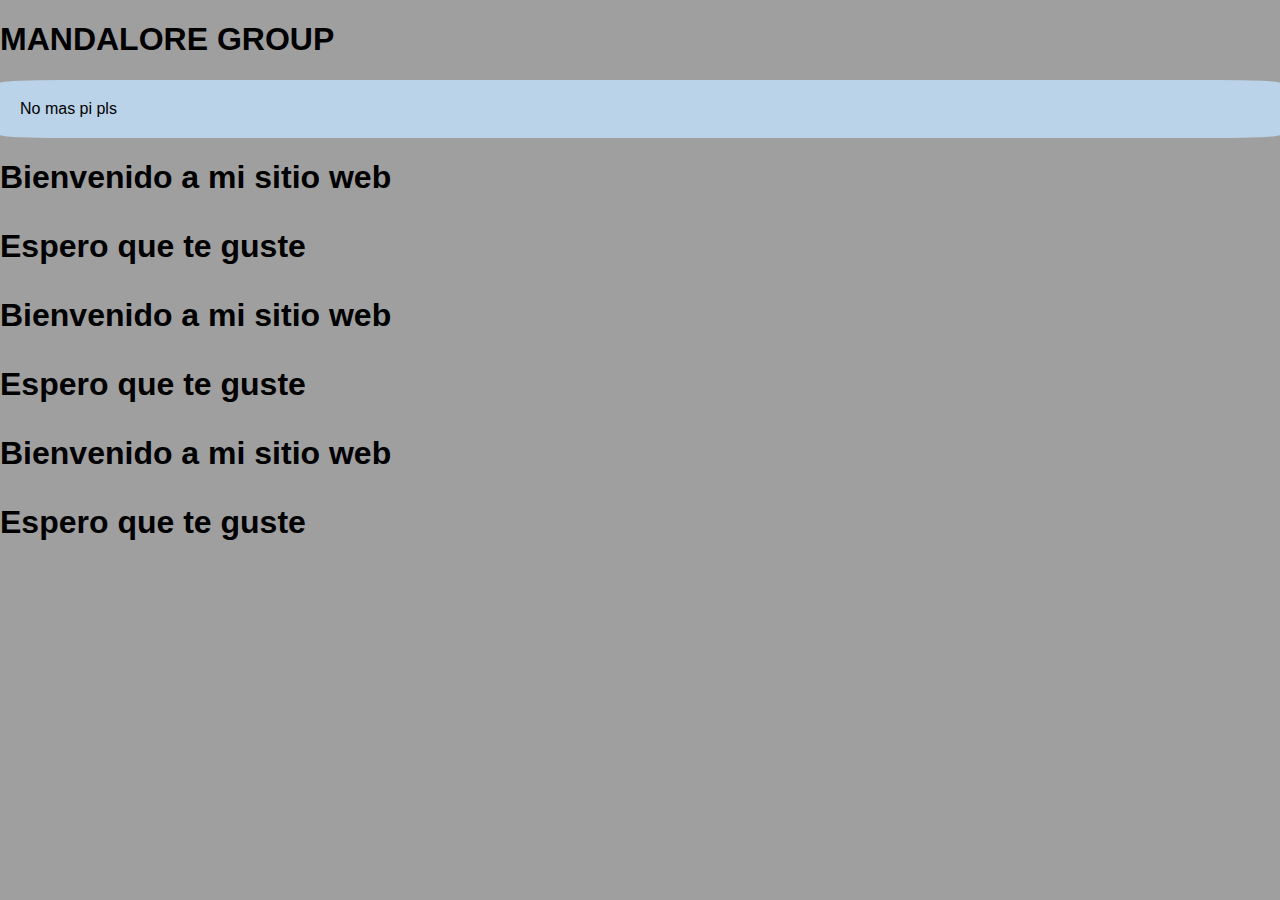
<file: index.html>
<!DOCTYPE html>
<html lang="en">

<head>
    <meta charset="UTF-8">
    <meta name="viewport" content="width=device-width, initial-scale=1.0">
    <title>Document</title>
    <link rel="stylesheet" href="app.css">
</head>
<header>
    <h1>MANDALORE GROUP</h1>
    <nav>No mas pi pls</nav>
</header>

<body>
    <main>
        <section>
            <article>
                <h1>Bienvenido a mi sitio web
                    <p>Espero que te guste</p>
                </h1>
            </article>
        </section>

        <section>
            <article>
                <h1>Bienvenido a mi sitio web
                    <p>Espero que te guste</p>
                </h1>
            </article>
        </section>

        <section>
            <article>
                <h1>Bienvenido a mi sitio web
                    <p>Espero que te guste</p>
                </h1>
            </article>
        </section>

    </main>
</body>

</html>
</file>
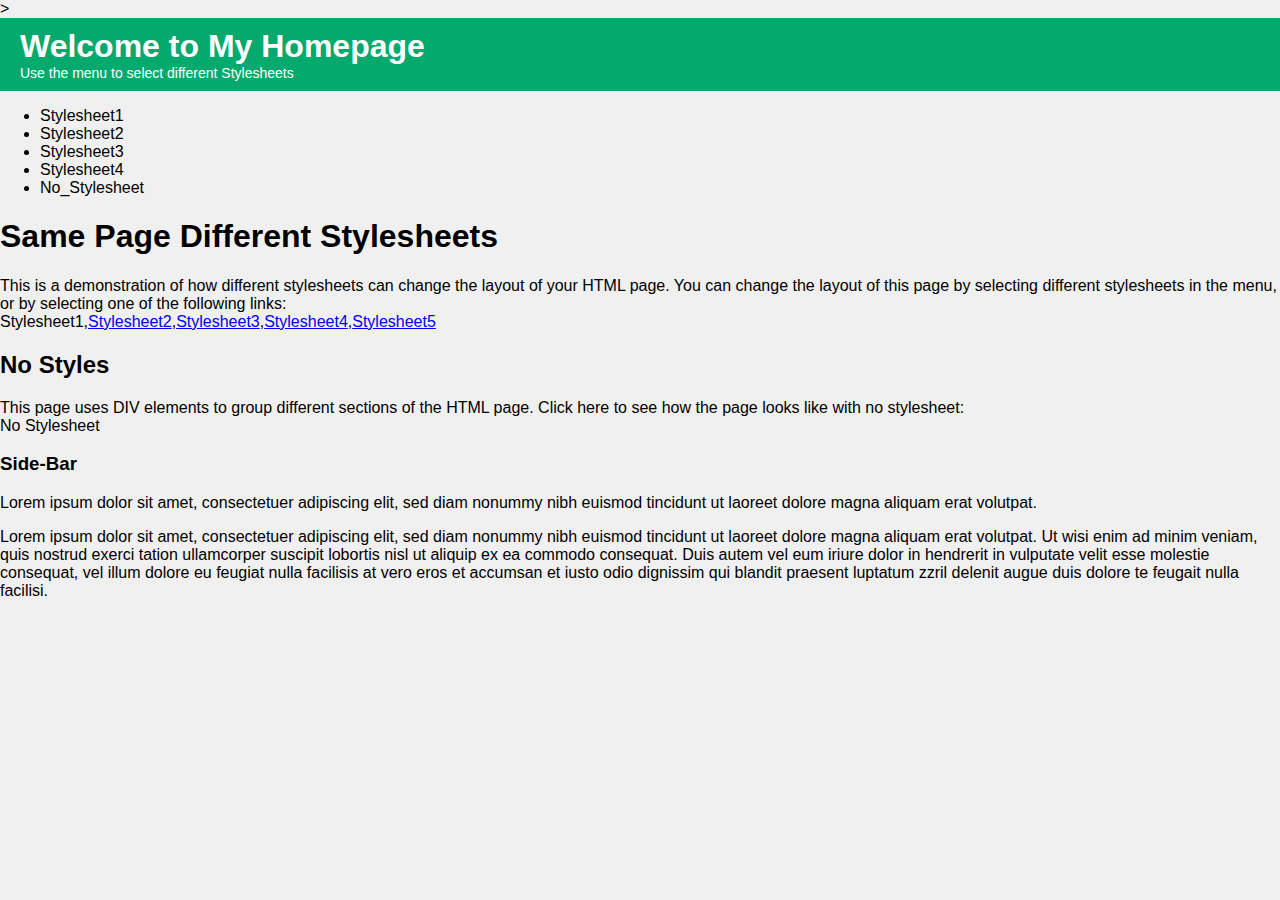
<file: archivo.html>
<!DOCTYPE html>
<html lang="en">

<head>
    <link id="estilo" rel="Stylesheet" href="./CSS/Stylesheet1.css">>
    <meta charset="UTF-8">
    <meta name="viewport" content="width=device-width, initial-scale=1.0">
    <title>Document</title>
    <script src="./JS/practica.js" defer></script>
</head>

<body>
    <header>
        <h1>Welcome to My Homepage</h1>
        <p>Use the menu to select different Stylesheets</p>
    </header>
    <div class="layout">
        <section class="lista">
            <nav>
                <ul>
                    <li><a class="css1" onclick="cambiarCSS('./CSS/Stylesheet1.css')">Stylesheet1</a></li>
                    <li><a class="css2" onclick="cambiarCSS('./CSS/Stylesheet2.css')">Stylesheet2</a></li>
                    <li><a class="css3" onclick="cambiarCSS('./CSS/Stylesheet3.css')">Stylesheet3</a></li>
                    <li><a class="css4" onclick="cambiarCSS('./CSS/Stylesheet4.css')">Stylesheet4</a></li>
                    <li><a class="no-css" onclick="cambiarCSS('./CSS/NoCss.css')">No_Stylesheet</a></li>
                </ul>
            </nav>
        </section>

        <div class="content">
            <section>
                <h1>Same Page Different Stylesheets</h1>
                <p>This is a demonstration of how different stylesheets
                    can change the layout of your HTML page. You can change the layout of
                    this page by selecting different stylesheets in the menu, or by selecting one of
                    the following links:<br>
                    <a onclick="cambiarCSS('./CSS/Stylesheet1.css')">Stylesheet1</a>,<a href="#">Stylesheet2</a>,<a
                        href="#">Stylesheet3</a>,<a href="#">Stylesheet4</a>,<a href="#">Stylesheet5</a>
                </p>
            </section>
            <section>
                <h2>No Styles</h2>
                <p>This page uses DIV elements to group different sections of the HTML page.
                    Click here to see how the page looks like with no stylesheet: <br>
                    <a onclick="cambiarCSS('./CSS/NoCss.css')">No Stylesheet</a>
                </p>
            </section>
        </div>
        <aside>
            <h3>Side-Bar</h3>
            <p>Lorem ipsum dolor sit amet, consectetuer adipiscing elit, sed diam nonummy nibh
                euismod tincidunt ut laoreet dolore magna aliquam erat volutpat.</p>
        </aside>
    </div>
    <div class="abajo">
        <p>Lorem ipsum dolor sit amet, consectetuer adipiscing elit, sed diam nonummy nibh euismod tincidunt
            ut laoreet dolore magna aliquam erat volutpat. Ut wisi enim ad minim veniam, quis nostrud exerci
            tation ullamcorper suscipit lobortis nisl ut aliquip ex ea commodo consequat. Duis autem vel eum
            iriure dolor in hendrerit in vulputate velit esse molestie consequat, vel illum dolore eu feugiat
            nulla facilisis at vero eros et accumsan et iusto odio dignissim qui blandit praesent luptatum zzril
            delenit augue duis dolore te feugait nulla facilisi.</p>
    </div>
</body>

</html>
</file>
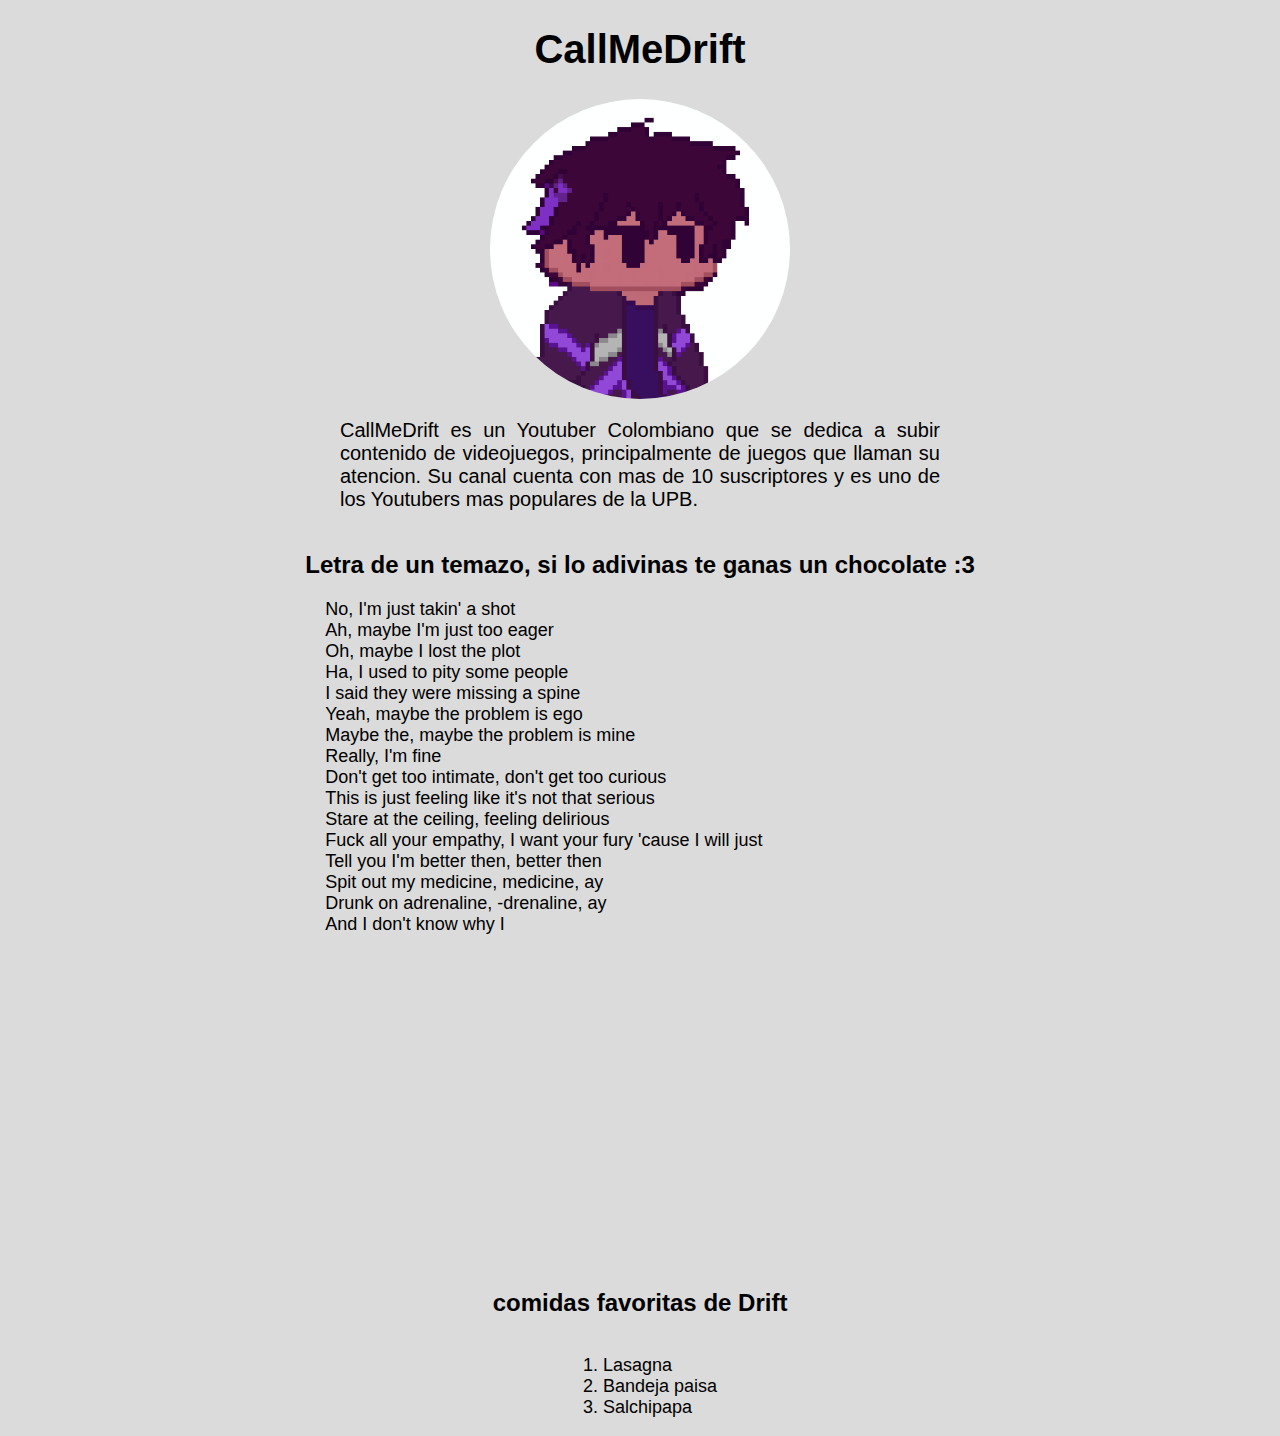
<file: Dorifuto.html>
<head>
    <link rel="stylesheet" href="dorfuto.css">
    <header>
        <title>Drift</title>
        <h1>CallMeDrift</h1>
    </header>

<body>
    <img src="resources/pixil-gif-drawing.gif" height="500" width="500" />
    <section>
        <p class="descripcion">CallMeDrift es un Youtuber Colombiano que se dedica a subir contenido de videojuegos, principalmente de
            juegos que llaman su atencion.
            Su canal cuenta con mas de 10 suscriptores y es uno de los Youtubers mas populares de la UPB.
        </p>
    </section>
    <section>
        <h2>Letra de un temazo, si lo adivinas te ganas un chocolate :3</h2>
        <p class="gtg">No, I'm just takin' a shot <br>
            Ah, maybe I'm just too eager <br>
            Oh, maybe I lost the plot <br>
            Ha, I used to pity some people <br>
            I said they were missing a spine <br>
            Yeah, maybe the problem is ego <br>
            Maybe the, maybe the problem is mine <br>
            Really, I'm fine <br>
            Don't get too intimate, don't get too curious <br>
            This is just feeling like it's not that serious <br>
            Stare at the ceiling, feeling delirious <br>
            Fuck all your empathy, I want your fury 'cause I will just <br>
            Tell you I'm better then, better then <br>
            Spit out my medicine, medicine, ay <br>
            Drunk on adrenaline, -drenaline, ay <br>
            And I don't know why I <br>
        </p>
    </section>
    <iframe width="560" height="315" src="https://www.youtube.com/embed/0njluK1WZMU?si=2SqDAU2lOeKnxeP8"
        title="YouTube video player" frameborder="0"
        allow="accelerometer; autoplay; clipboard-write; encrypted-media; gyroscope; picture-in-picture; web-share"
        referrerpolicy="strict-origin-when-cross-origin" allowfullscreen></iframe>


    <h2>comidas favoritas de Drift</h2>
    <ol>
        <li>Lasagna</li>
        <li>Bandeja paisa</li>
        <li>Salchipapa</li>
    </ol>
</body>
</file>
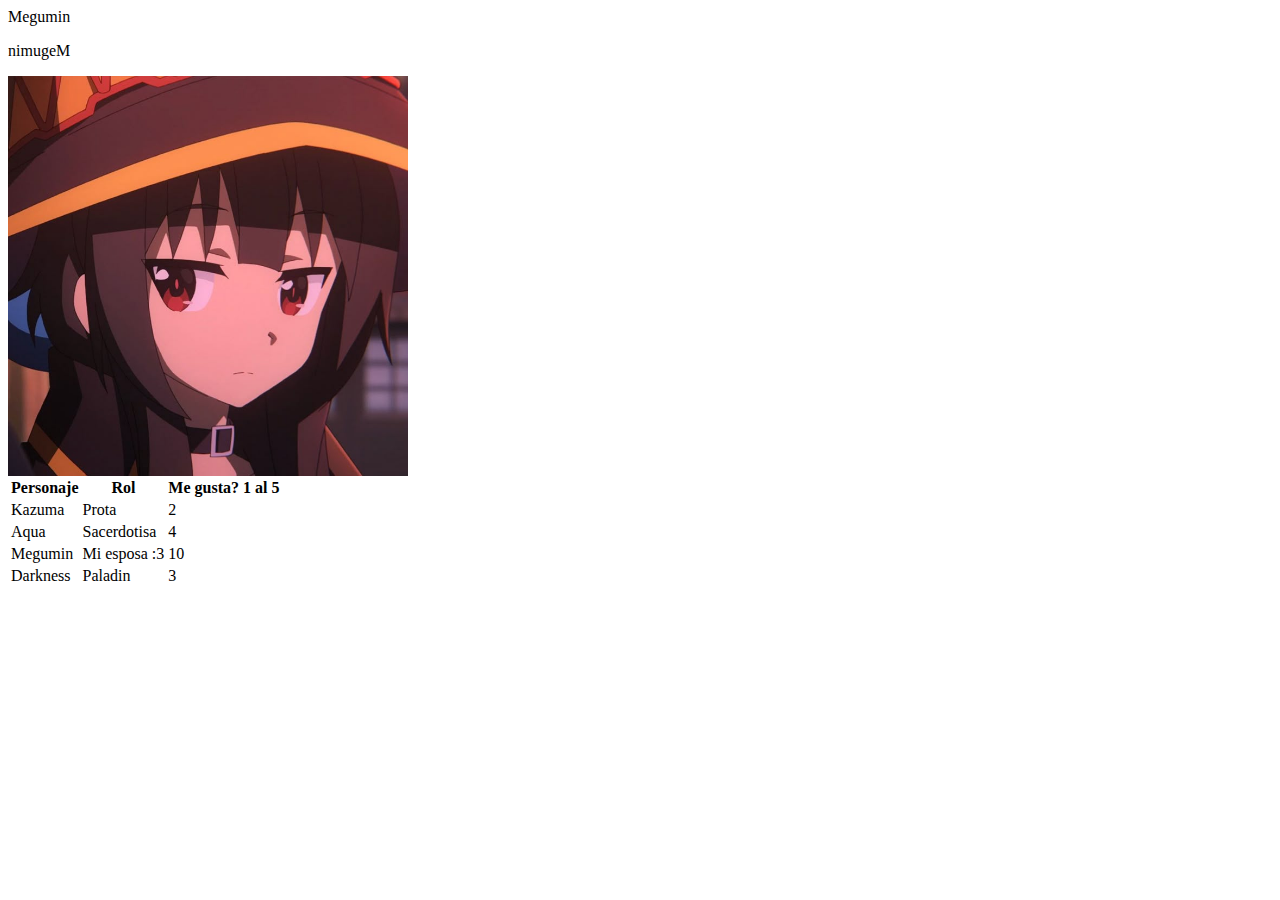
<file: megumin.html>
<header>
    <title>Megumin</title>
    <p>Megumin</p>
    <p><bdo dir="rtl">Megumin</bdo></p>
</header>

<body>
    <img src="resources/Megumin.jpg" width="400" height="400" />

    <table>
        <thead>
            <tr>
                <th>Personaje</th>
                <th>Rol</th>
                <th>Me gusta? 1 al 5</th>
            </tr>
        </thead>
        <tr>
            <td>Kazuma</td>
            <td>Prota</td>
            <td>2</td>
        </tr>
        <tr>
            <td>Aqua</td>
            <td>Sacerdotisa</td>
            <td>4</td>
        </tr>
        <tr>
            <td>Megumin</td>
            <td>Mi esposa :3</td>
            <td>10</td>
        </tr>
        <tr>
            <td>Darkness</td>
            <td>Paladin</td>
            <td>3</td>
        </tr>
    </table>

</body>
</file>
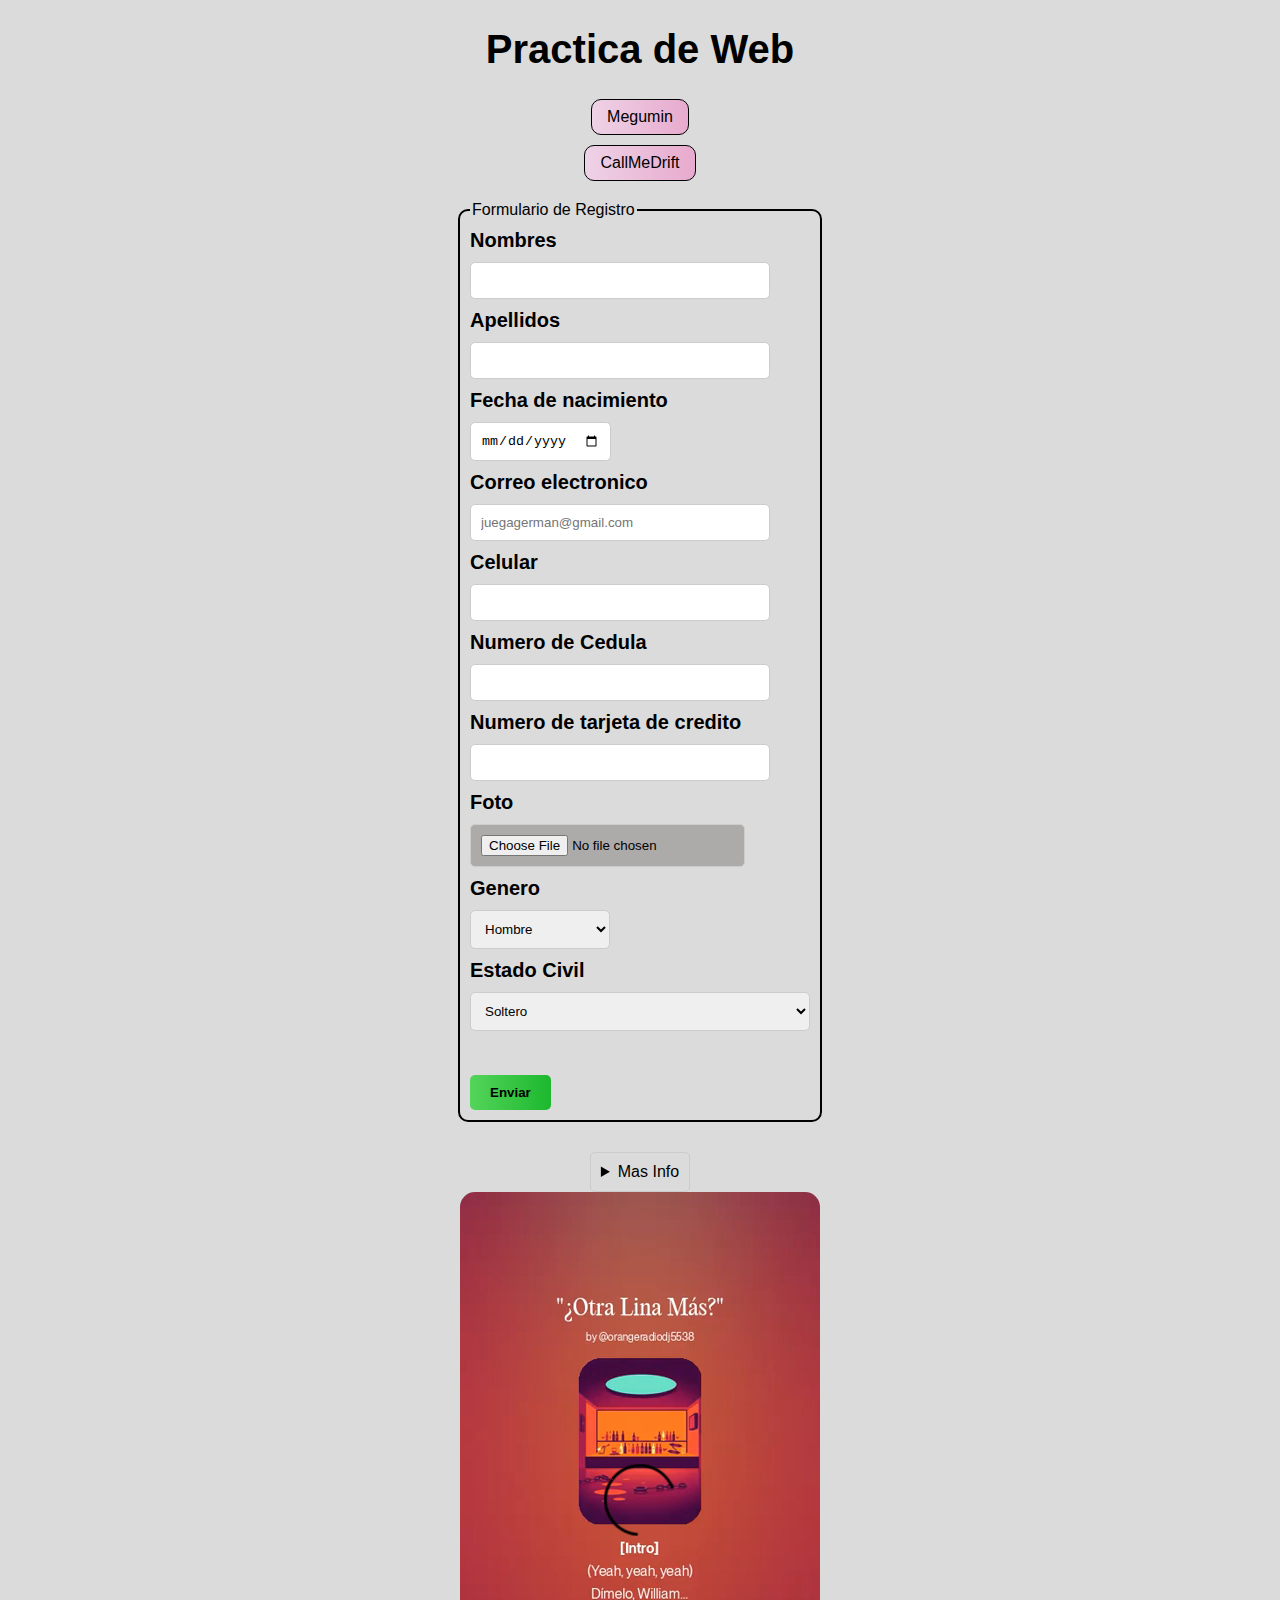
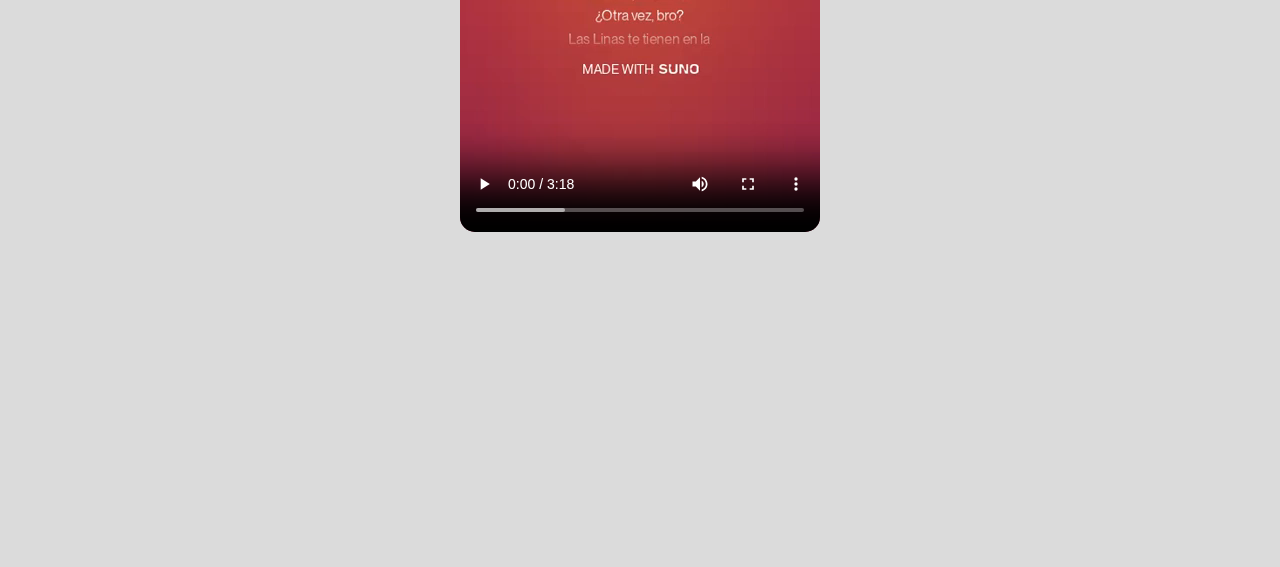
<file: practica.html>
<head>
    <link rel="stylesheet" href="practicacs.css">
    <link rel="icon" type="image/jpg" href="resources/megumin.jpg" />
</head>

<header>
    <title>OliBuenDia</title>
</header>

<body>
    <h1>Practica de Web</h1>
    <a href="megumin.html">Megumin</a>
    <a href="Dorifuto.html">CallMeDrift</a>
    <section>
        <fieldset>
            <legend>Formulario de Registro</legend>
            <Form>
                <label for="nombre">Nombres</label><br>
                <input type="text" name="nombre"><br>
                <label for="apellido">Apellidos</label><br>
                <input type="text" name="apellido"><br>
                <label for="fecha">Fecha de nacimiento</label><br>
                <input class="fecha" type="date" name="fecha"><br>
                <label for="email">Correo electronico</label><br>
                <input type="email" name="email" placeholder="juegagerman@gmail.com"><br>
                <label for="tel">Celular</label><br>
                <input type="text" name="tel"><br>
                <label for="cc">Numero de Cedula</label><br>
                <input type="text" name="cc"><br>
                <label for="NCred">Numero de tarjeta de credito</label><br>
                <input type="text" name="NCred"><br>
                <label for="foto">Foto</label><br>
                <input type="file" name="foto"><br>
                <label for="genre">Genero</label><br>
                <select name="genre">
                    <option value="hombre">Hombre</option>
                    <option value="mujer">Mujer</option>
                    <option value="otro">37 Tipos de Gay</option>
                </select><br>
                <label for="estadoCivil">Estado Civil</label><br>
                <select name="estadoCivil">
                    <option value="hombre">Soltero</option>
                    <option value="mujer">Casado</option>
                    <option value="otro">Divorciado</option>
                    <option value="viudo">Viudo</option>
                    <option value="otro">Comprometido con un personaje 2D que no existe</option>
                </select>
            </Form><br>
            <button type="submit">Enviar</button>
    </section>

    <details>
        <summary>Mas Info</summary>
        <p>Quiero dormir :´v</p>

        <progress>funciona pls</progress>
    </details>
    <section>
        <video src="resources/¿Otra Lina Más  OFICIAL LYRICS.mp4" title="video" type="video/mp4" controls></video>
    </section>
    <iframe width="560" height="315" src="https://www.youtube.com/embed/dVfXF8O-lHw?si=FxiiESYgx6-5aIV4"
        title="YouTube video player" frameborder="0"
        allow="accelerometer; autoplay; clipboard-write; encrypted-media; gyroscope; picture-in-picture; web-share"
        referrerpolicy="strict-origin-when-cross-origin" allowfullscreen></iframe>
</body>
</file>
<file: app.css>
body {
    background-color: #9f9f9f;
    margin: 0%;
    font-family: Arial, Helvetica, sans-serif;
}

nav {
    padding: 20px;
    border-radius: 5%;
    background-color: rgb(187, 211, 233);
}
</file>
<file: CSS/Stylesheet1.css>
header {
    background-color: #04aa6d;
    color: white;
    text-align: left;
    padding: 10px 0;
}

header h1 {
    margin: 0;
    padding-left: 20px;
}

header p {
    margin: 0;
    padding-left: 20px;
    font-size: 14px;
}

body {
    background-color: #f0f0f0;
    font-family: Arial, sans-serif;
    margin: 0;
    padding: 0;
}

.lista button {
    background-color: #cccccc;
    border: #d6d6d6 1px solid;
    padding: 8px;
    margin: 10px auto 0px 15px;
    cursor: pointer;
}

.lista button:hover{
    background-color: white;
}

.lista button ::selection{
    background-color: #04aa6d;
}
</file>
<file: dorfuto.css>
body {
    background-color: #dbdbdb;
    margin: 0%;
    font-family: Arial, Helvetica, sans-serif;
    display: flex;
    flex-direction: column;
    align-items: center;
    justify-content: center;
}

img {
    border-radius: 50%;
    width: 300px;
    height: 300px;
}

h1 {
    font-size: 40px;
}

.descripcion {
    font-size: 20px;
    width: 600px;
    text-align: justify;
    margin: 20px;
}

.gtg {  
    font-size: 18px;
    width: 600px;
    text-align: justify;
    margin: 20px;
}

ol {
    text-align: left;
    font-size: 18px;
}
</file>
<file: practicacs.css>
body {
    background-color: #dbdbdb;
    margin: 0%;
    font-family: Arial, Helvetica, sans-serif;
    display: flex;
    flex-direction: column;
    align-items: center;
    justify-content: center;
}   

h1 {
    font-size: 40px;
}

a {
    padding: 8px 15px;
    margin-bottom: 10px;
    text-decoration: none;  
    color: black;
    border: #000000 1px solid;
    border-radius: 10px;
    gap: 20px;
    background: linear-gradient(to right, #eed2e6, #e8aace);
}

a:hover {
    background: #ab6c91;
    color: white;
    transform: scale(1.1), transition 0.5s;

}


fieldset {
    border: 2px solid black;
    border-radius: 10px;
    padding: 10px;
    margin: 10px;
}

label {
    font-size: 20px;
    font-weight: bold;
}

input[type="text"], input[type="email"], input[type="password"] {
    width: 300px;
    padding: 10px;
    margin: 10px 0;
    border: 1px solid #ccc;
    border-radius: 5px;
}

.fecha {
    padding: 10px;
    margin: 10px 0;
    border: 1px solid #ccc;
    border-radius: 5px;
}

input[type="file"] {
    padding: 10px;
    margin: 10px 0;
    border: 1px solid #ccc;
    border-radius: 5px;
    background-color: #adaaaa;
}

select {
    padding: 10px;
    margin: 10px 0;
    border: 1px solid #ccc;
    border-radius: 5px;
}

button {
    padding: 10px 20px;
    background: linear-gradient(to right, #54d45a, #1cb82e);
    color: rgb(0, 0, 0);
    border: none;
    border-radius: 5px;
    cursor: pointer;
    font-weight: bold;
}

details {
    margin-top: 20px;
    padding: 10px;
    border: 1px solid #ccc;
    border-radius: 5px;
    cursor: pointer
}

progress {
    width: 100px;
    height: 40px;
    accent-color: #a23434;
}

video {
    border-radius: 15px;
}

iframe {
    margin-top: 20px;
    border-radius: 15px;
}
</file>
